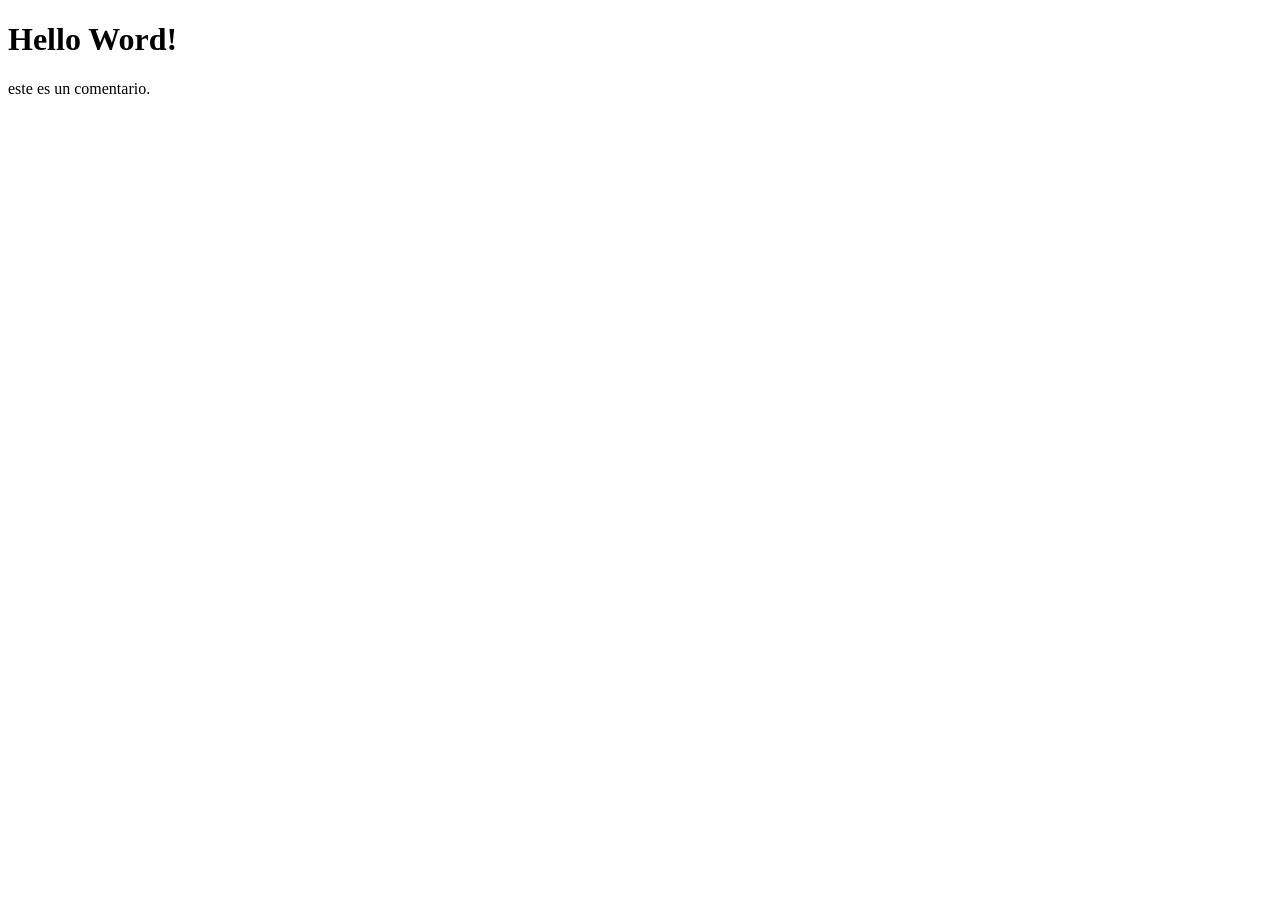
<file: example.html>
<!DOCTYPE html>
<html lang="en">
<head>
    <meta charset="UTF-8">
    <meta name="viewport" content="width=device-width, initial-scale=1.0">
    <title>Document</title>
</head>
<body>
    <h1>Hello Word!</h1>
    <p>este es un comentario.</p>
</body>
</html>
</file>
